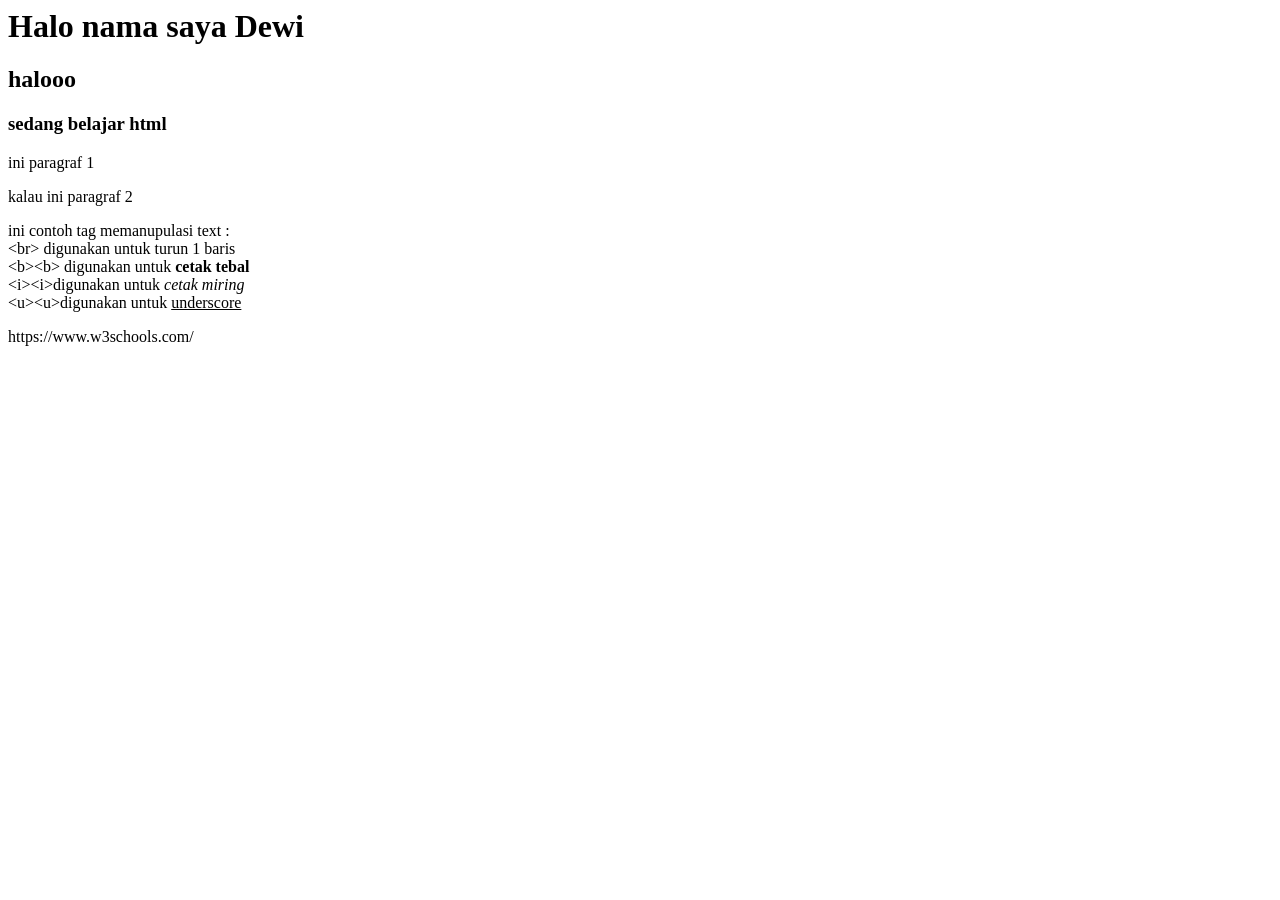
<file: pertemuan3/index.html>
<html>
    <head>
        <title>
            Belajar HTML Part 1
        </title>
    </head>
    <body>
        <h1>Halo nama saya Dewi</h1>
        <h2>halooo</h2>
        <h3>sedang belajar html </h3>
        <p>ini paragraf 1 </p>
        <p>kalau ini paragraf 2</p>
        <p>ini contoh tag memanupulasi text : <br>
            &lt;br&gt; digunakan untuk turun 1 baris <br>
            &lt;b&gt;&lt;b&gt; digunakan untuk <b>cetak tebal</b><br>
            &lt;i&gt;&lt;i&gt;digunakan untuk <i>cetak miring</i><br>
            &lt;u&gt;&lt;u&gt;digunakan untuk <u>underscore</u></u>
        </p>
        <p>https://www.w3schools.com/</p>
    </body>
</html>
</file>
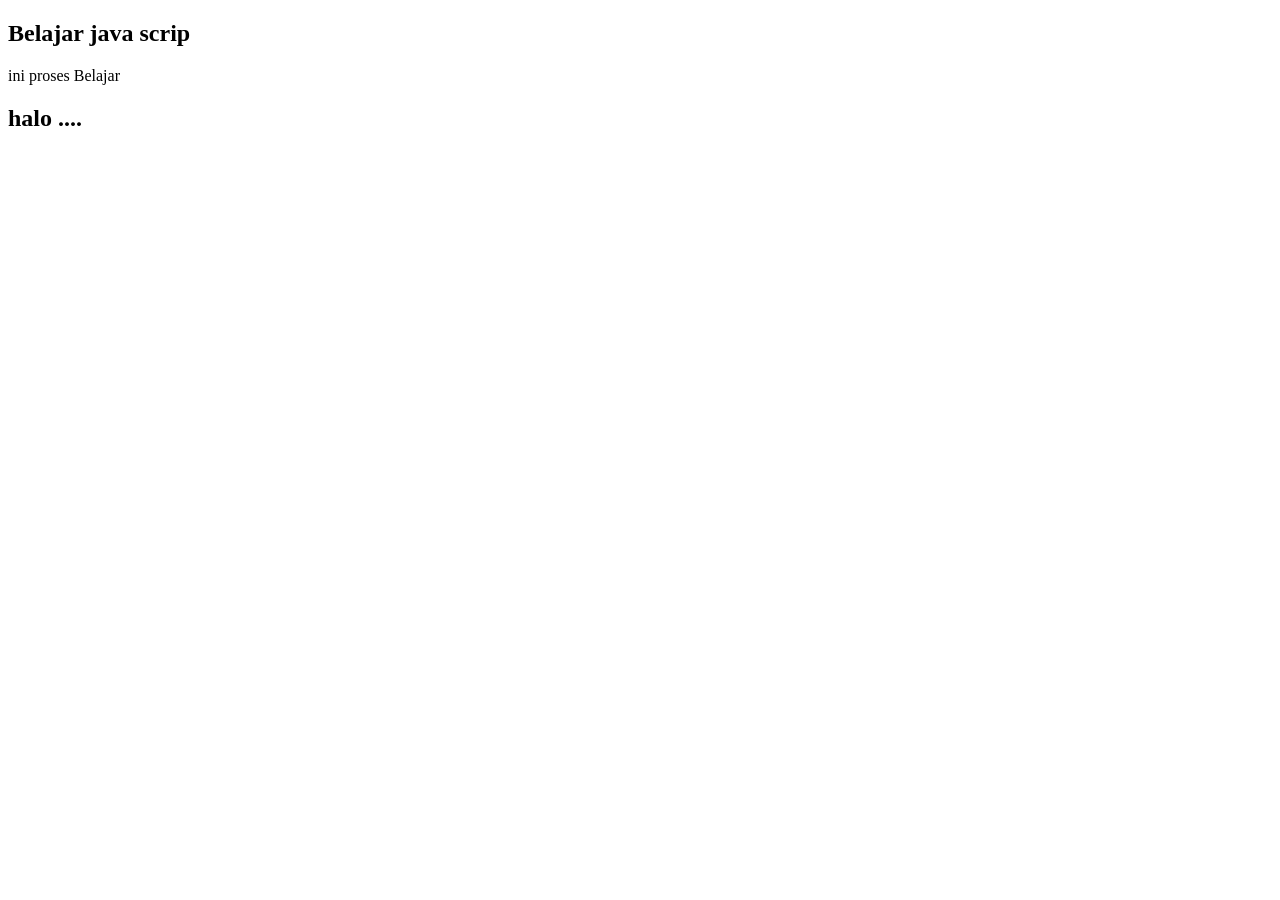
<file: pertemuan7/belajarJavaScript.html>
<!DOCTYPE html>
<html lang="en">
<head>
    <meta charset="UTF-8">
    <meta name="viewport" content="width=device-width, initial-scale=1.0">
    <title>Java Script</title>
    <!-- kalau script diatas bisa akses semua elemen kalau dibawah ga bs akses diatas -->
     <!-- tapi loading web lama diatas jadi tarok dibawah biar cepat -->
    <!-- <script>
        console.log("halo java script");
        console.error("ini pesan error");
        console.table("aple", "jeruk"); // utk tampilin array

        //output doc
        alert("hallo java script");
    </script> -->
</head>
<body>
    <h2>Belajar java scrip</h2>
    <div>ini proses Belajar</div>
    <script>
        // var nama = prompt("Masukkan nama anda = ");
        // console.log("halo" + nama);
        // var jomblo = confirm("apakah anda single : ");
        // if (jomblo){
        //     console.log("ciee jomblo");
        // }
        // else{
        //     console.log("yahhhh kasihannnn....");
        // }

        //output doc = dom
        document.write("<h2> halo .... </h2>");
        document.getElementById("div").innerHTML = "nama saya deww";

        //variable
        var nama = "Deww"; //string
        var npm = "2428240023"; //int
        var isFemale = true; //boolean
        var hobi = ["renang", 'bultang', 'lukis']; //array
        var nilaiKuliah = {"nmMK":"paw1", 'nilai': 'a'}; // object
    </script>
</body>
</html>
</file>
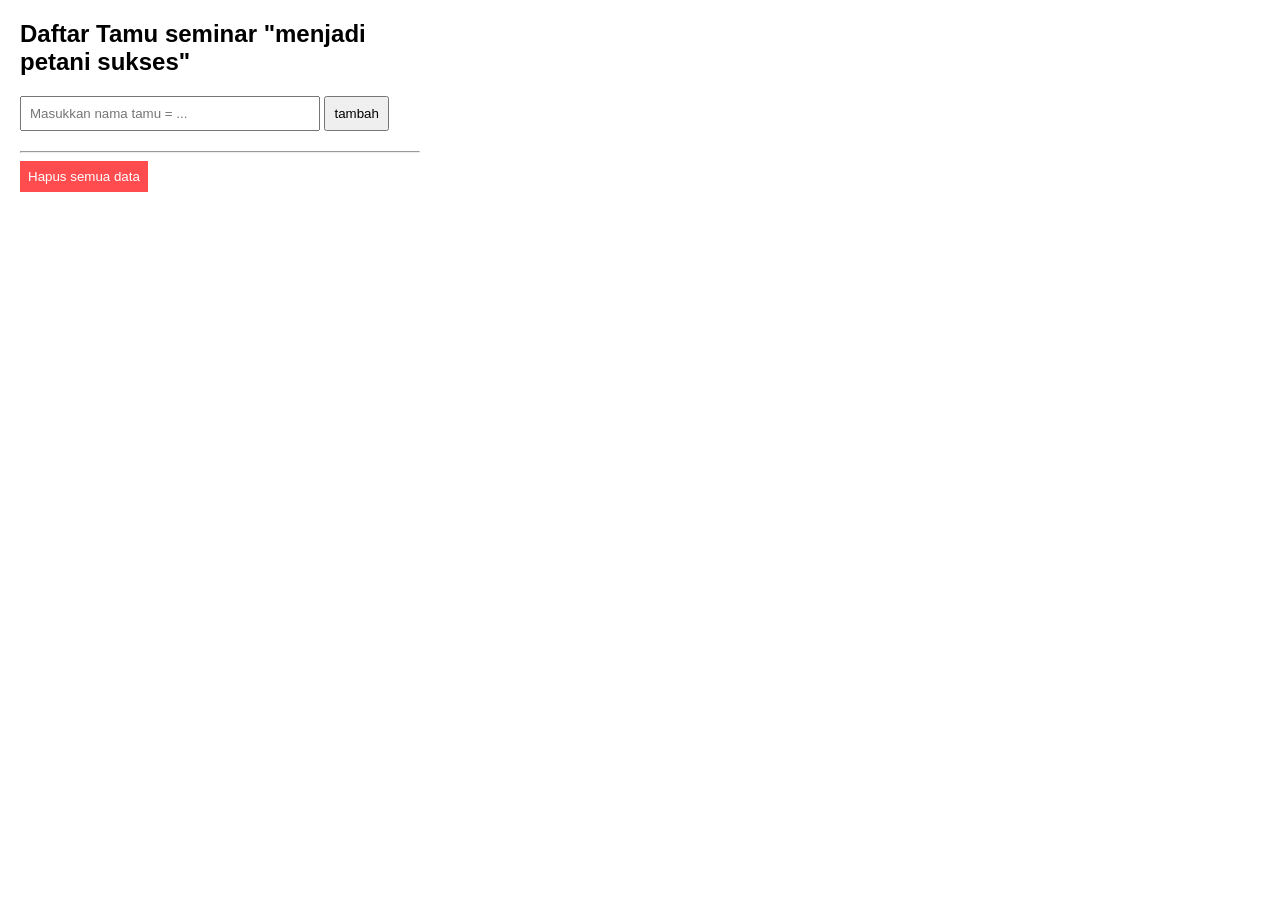
<file: pertemuan9/latihanP9.html>
<!DOCTYPE html>
<html lang="en">
<head>
    <meta charset="UTF-8">
    <meta name="viewport" content="width=device-width, initial-scale=1.0">
    <title>Buku tamu seminar</title>
    <link rel="stylesheet" href="stylesP9.css">
</head>
<body>
    <div class="container">
        <h2>Daftar Tamu seminar "menjadi petani sukses"</h2>
        <input type="text" id="guestInput" placeholder="Masukkan nama tamu = ... ">
        <button onclick="addGuest()">tambah</button>

        <ul id="guestList"></ul>

        <hr>
        <button style="background-color: #ff4d4f; color: white; border: none;" onclick="clearList()">Hapus semua data</button>

    </div>
    <script src="script.js"></script>
    
</body>
</html>
</file>
<file: pertemuan9/stylesP9.css>
body{
    font-family: sans-serif;
    margin: 20px;
}

.container{
    max-width: 400px;
}

input{
    padding: 8px;
    width: 70%;
}

button{
    padding: 8px;
    cursor: pointer;
}

ul{
    margin-top: 20px;
}
</file>
